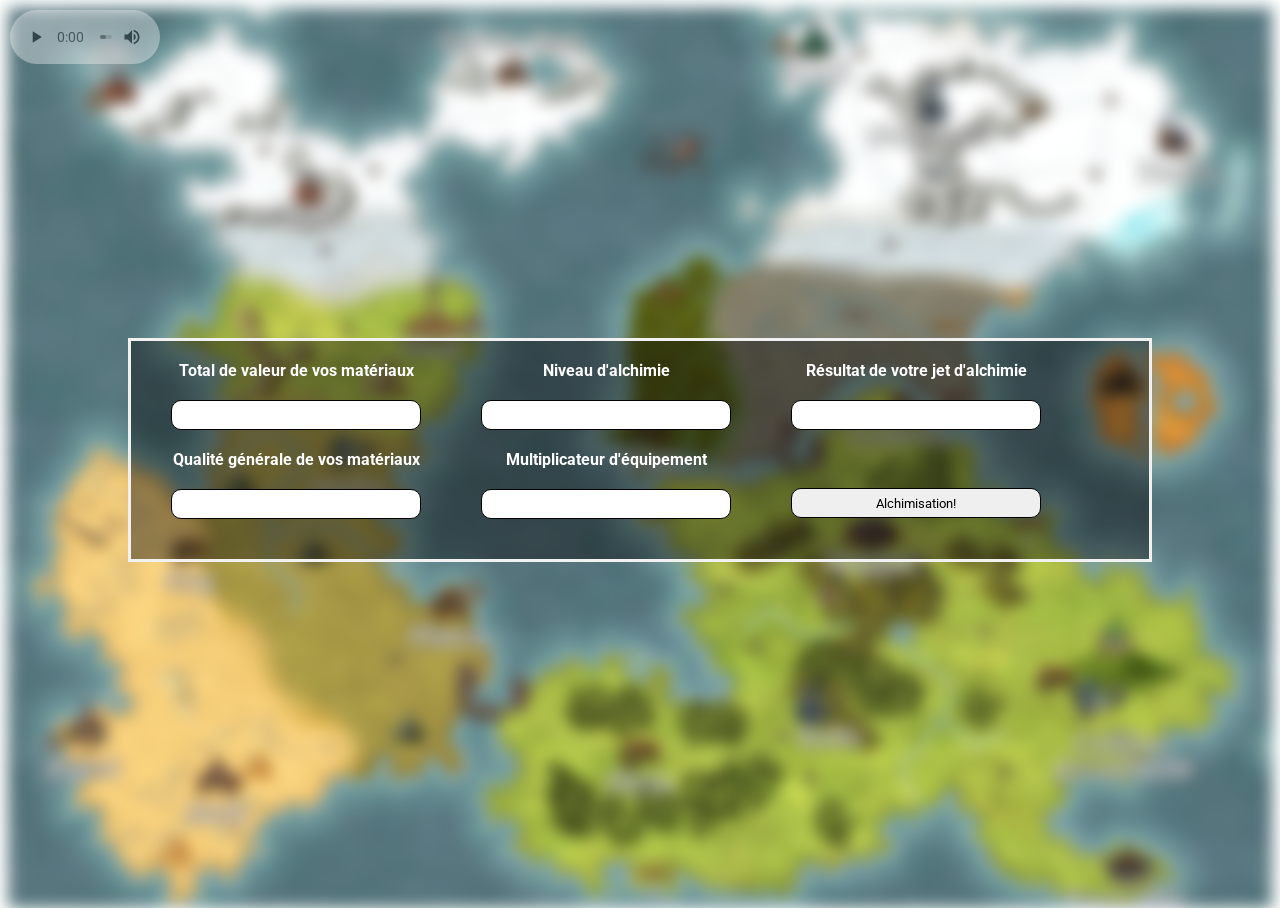
<file: Index.html>
<!DOCTYPE html>
<html lang="fr">
<head>
    <title>Alchimie!</title>
    <link rel="stylesheet" href="ok.css">
    <link rel="preconnect" href="https://fonts.gstatic.com">
    <link href="https://fonts.googleapis.com/css2?family=Roboto:wght@300&display=swap" rel="stylesheet">
</head>
<body>
    <audio class="music" id="audio" src="audio/alchimie.mp3" autoplay loop controls></audio>
    <div class="background"></div>
    <div class="bg-text">
        <script>
            var audio = document.getElementById("audio");
            audio.volume = 0.015;
        </script>
        <div style="float:left;margin-right:20px;">
            <label for="valeur" style="display: inline-block;">Total de valeur de vos matériaux</label>
            <input class="input" id="valeur" type="number" min="1" max="20" name="Valeur" required>
        </div>
        <div style="float:left;margin-right:20px;">
            <label for="niveau" style="display: inline-block;">Niveau d'alchimie</label>
            <input class="input" id="niveau" type="number" min="0" max="3" name="Niveau" required>
        </div>
        <div style="float:left;margin-right:20px;">
            <label for="de" style="display: inline-block;">Résultat de votre jet d'alchimie</label>
            <input class="input" id="de"  type="number" min="1" max="100" name="Dé" required>
        </div>
        <div style="float:left;margin-right:20px;">
            <label for="qualite" style="display: inline-block;">Qualité générale de vos matériaux</label>
            <input class="input" id="qualite" type="number" min="1" max="5" name="Qualité" required>
        </div>
        <div style="float:left;margin-right:20px;">
            <label for="equipement" style="display: inline-block;">Multiplicateur d'équipement</label>
            <input class="input" id="equipement" type="number" step="0.5" min="1" max="2" name="Equipement" required>
        </div>
        <div style="float:left;margin-right:20px; margin-top: 18px;">
        <input class="input" id="submit" type="submit" name="Submit" value="Alchimisation!">
        </div>
    </div>
</body>
</html>
</file>
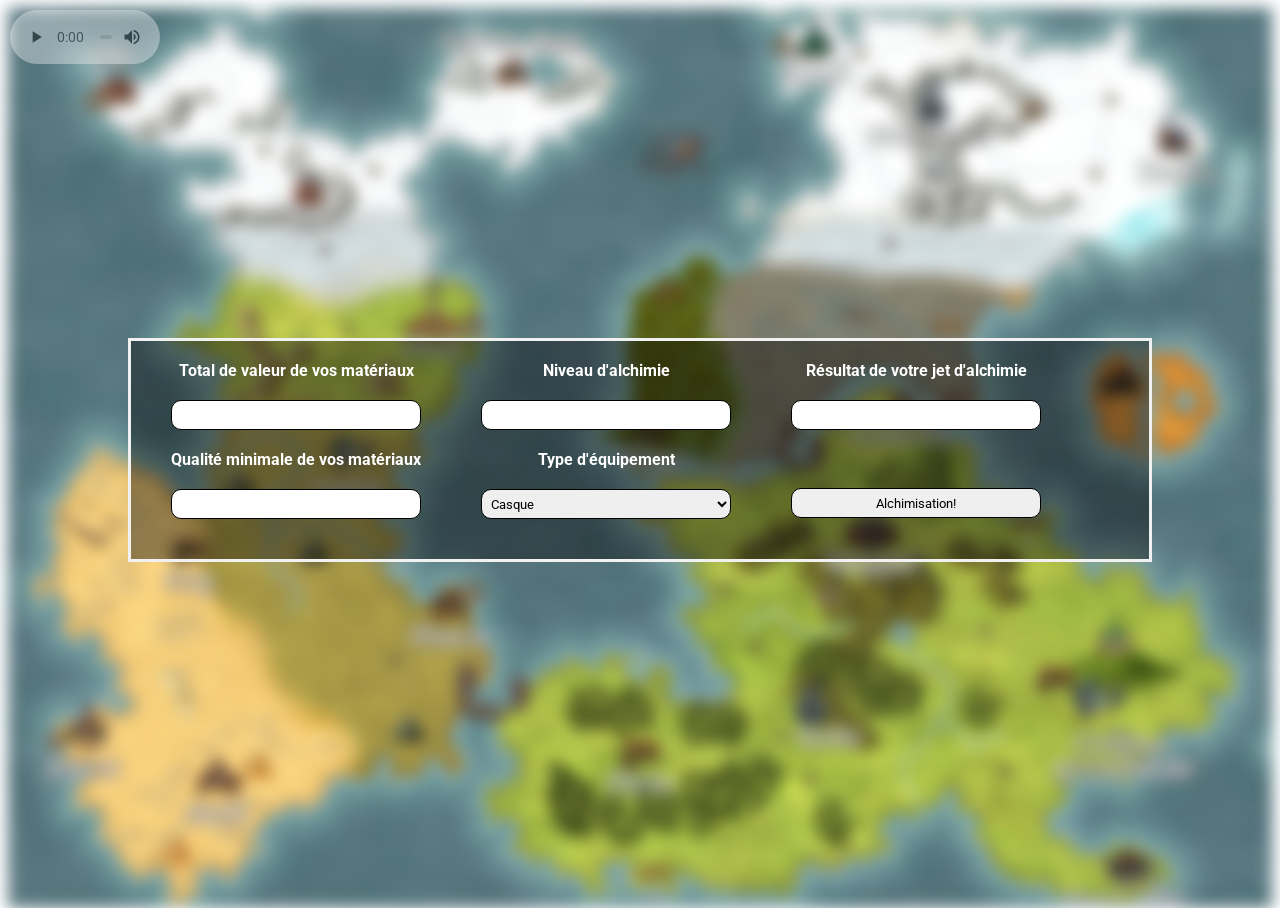
<file: index.html>
<!DOCTYPE html>
<html lang="fr">
<head>
    <title>Alchimie!</title>
    <link rel="stylesheet" href="ok.css">
    <link rel="preconnect" href="https://fonts.gstatic.com">
    <link href="https://fonts.googleapis.com/css2?family=Roboto:wght@300&display=swap" rel="stylesheet">
</head>
<body>
    <audio class="music" id="audio" src="audio/alchimie.mp3" autoplay loop controls></audio>
    <div class="background"></div>
    <div class="bg-text">
        <script src="app.js"></script>
        <script>
            var audio = document.getElementById("audio");
            audio.volume = 0.015;
        </script>
        <div style="float:left;margin-right:20px;">
            <label for="valeur" style="display: inline-block;">Total de valeur de vos matériaux</label>
            <input class="input" id="valeur" type="number" min="1" max="20" name="Valeur" required>
        </div>
        <div style="float:left;margin-right:20px;">
            <label for="niveau" style="display: inline-block;">Niveau d'alchimie</label>
            <input class="input" id="niveau" type="number" min="0" max="3" name="Niveau" required>
        </div>
        <div style="float:left;margin-right:20px;">
            <label for="de" style="display: inline-block;">Résultat de votre jet d'alchimie</label>
            <input class="input" id="de"  type="number" min="1" max="100" name="Dé" required>
        </div>
        <div style="float:left;margin-right:20px;">
            <label for="qualite" style="display: inline-block;">Qualité minimale de vos matériaux</label>
            <input class="input" id="qualite" type="number" min="1" max="5" name="Qualité" required>
        </div>
        <div style="float:left;margin-right:20px;">
            <label for="equipement" style="display: inline-block;">Type d'équipement</label>
            <select class="input" id="equipement" type="list" step="0.5" min="1" max="2" name="Equipement" required>
                <option value="Casque">Casque</option>
                <option value="Plastron">Plastron</option>
                <option value="Gants">Gants</option>
                <option value="Chaussures">Chaussures</option>
                <option value="Accessoire">Accessoire</option>
                <option value="Arme/bouclier">Arme/bouclier</option>
            </select>
        </div>
        <div style="float: left; margin-top: 18px;">
            <input class="input" id="submit" type="submit" name="Submit" value="Alchimisation!" style="display: inline-block;">
        </div>
    </div>
    
</body>
</html>
</file>
<file: ok.css>
body, html {
    height: 100%;
  }
  
  * {
    box-sizing: border-box;
  }

  input, label, select {
    display:block;
    font-family: 'Roboto', sans-serif;
}

.input, select {
    font-weight: normal;
    padding: 5px;
    height: 30px;
    width: 15%;
    min-width: 250px;
    margin: 20px;
    outline: none;
    border-radius: 10px;
    border: 1px black solid;
}

.input:focus {
    box-shadow: 0px 0px 5px 2px lightgrey;
}


.background:not(.music) {
    background-image: url(img/Dragon\ quest\ saison\ 2\ \(2\).jpg);
    filter: blur(8px);
    -webkit-filter: blur(8px);
    height: 100%;
    background-position: center;
    background-repeat: no-repeat;
    background-size: cover;
  }

.bg-text {
    background-color: rgb(0,0,0); /* Fallback color */
    background-color: rgba(0,0,0, 0.4); /* Black w/opacity/see-through */
    color: white;
    font-weight: bold;
    border: 3px solid #f1f1f1;
    position: absolute;
    top: 50%;
    left: 50%;
    transform: translate(-50%, -50%);
    z-index: 2;
    width: 80%;
    padding: 20px;
    text-align: center;
  }

  .music {
      display: block;
      width: 150px;
      outline: none;
      opacity: 0.4;
      position: absolute;
      top: 10px;
      left: 10px;
      z-index: 5;
  }
</file>
